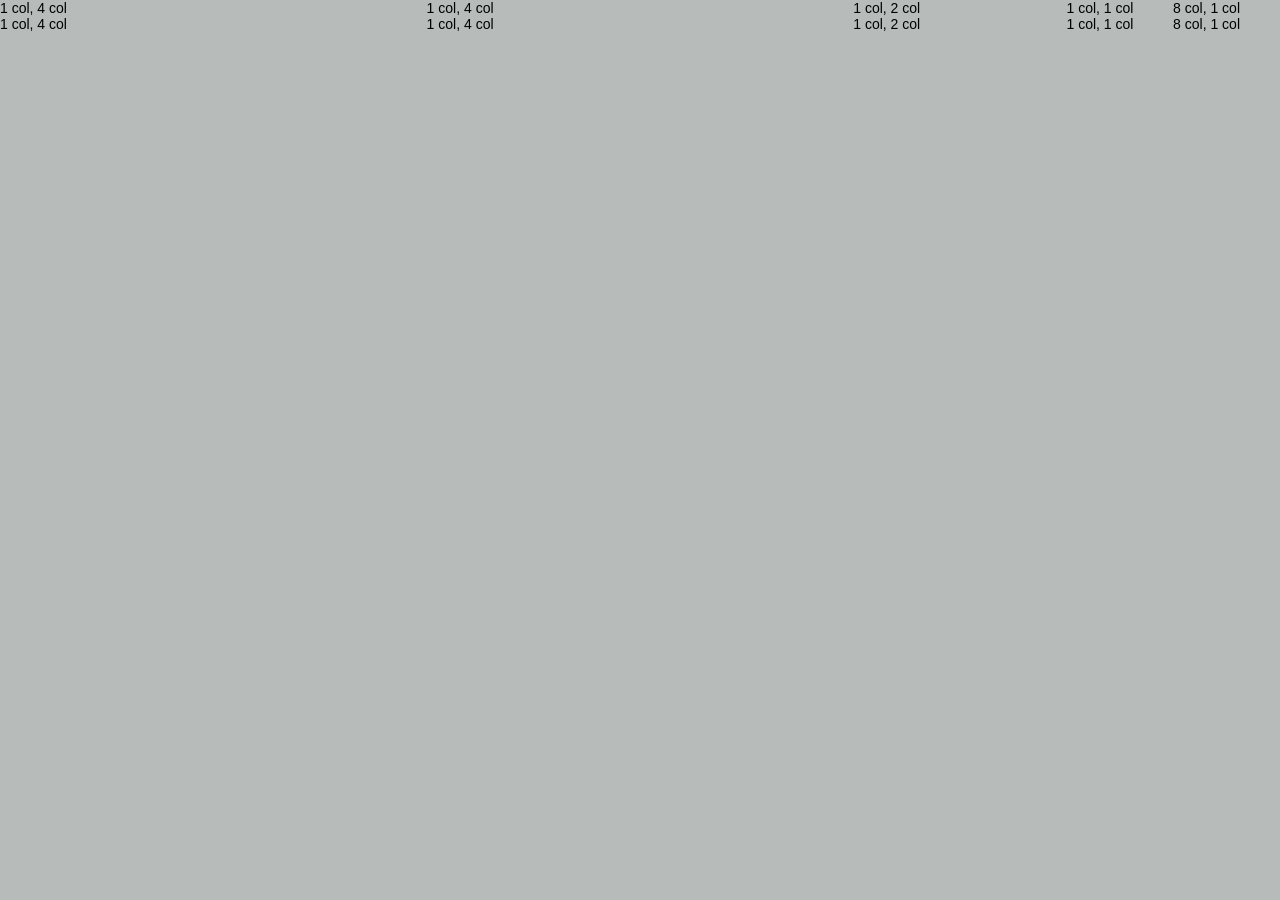
<file: 12-col-grid.html>
<!DOCTYPE html>
<html>
<head>
  <title>Home</title>
  <meta name="viewport" content="width=device-width, initial-scale=1.0">
  <link rel="stylesheet" href="css/style.css">


</head>

<body>
  <div class="full-page">
    <div class="grid-wrap">
      <div class="row">
        <div class="col-1 col-m-4 " >
        1 col, 4 col
        </div>
        <div class="col-1 col-m-4">
            1 col, 4 col
        </div>
        <div class="col-1 col-m-2">
            1 col, 2 col
        </div>
        <div class="col-1 col-m-1">
            1 col, 1 col
        </div>
        <div class="col-8 col-m-1">
            8 col, 1 col
        </div>
      </div>
      <div class="row">
        <div class="col-1 col-m-4 " >
        1 col, 4 col
        </div>
        <div class="col-1 col-m-4">
            1 col, 4 col
        </div>
        <div class="col-1 col-m-2">
            1 col, 2 col
        </div>
        <div class="col-1 col-m-1">
            1 col, 1 col
        </div>
        <div class="col-8 col-m-1">
            8 col, 1 col
        </div>
      </div>
    </div>
  </div>
</body>
</file>
<file: css/style.css>
@import url("meyer_reset.css");
@import url("normalize_extract.css");
@import url("layout.css");
@import url("typo.css");

/* ===== NAME AND DESCRIPTION OF PROJECT HERE  ===== */
/*


*/

/* ================================================= */
/* add styles specific to a particular project below */
/* ================================================= */

/* VARIABLES */
:root {
  --textcolor: black;
  --body-bgcolor: #b7bbba;
  --wrap-bgcolor: white;
  /* --wrap-bgcolor: rgba(63, 127, 191, 0.35); */
  --grid-bgcolor: white;
  /* --grid-bgcolor: rgba(63, 127, 191, 0.2); */
  --text-hover-color: rgba(255, 204, 102, .8);
  --active-bgcolor: rgba(75, 73, 123, 1);
  --link-color: #4b497b;
  --nav-bgcolor: rgba(192,192,192,0.6);
  --nav-border: grey;

}

body {
  color: var(--textcolor);
  background-color: var(--body-bgcolor);
}
a {
  color: var(--link-color);
}

a:hover {
  color: var(--text-hover-color);
}

a:visited {

}
a:active {
  /* background-color: var(--active-bgcolor); */
}
.centered {
  text-align: center;
}
.header {
  background: center / cover no-repeat url("../images/logo.jpg");
  height: 200px;
}
.drop-num {
  color: red;
}
/* ========================================================== */
/* ============== NAV STYLES ======================== */
/* ========================================================== */
/* General */
nav  {
  background-color: var(--nav-bgcolor);

}
nav li a:hover {
  background-color: var(--active-bgcolor);
  transition: .7s;
}

/* ==================================== */
/* =========== GRID STYLES ============ */
/* ==================================== */

.full-page-wrap {
  background-color: var(--wrap-bgcolor);

}

.grid-wrap  {
  background-color: var(--grid-bgcolor);
}
#drop-title {
  float: left;
}
#date {
  margin-right: 2rem;
  float: right;
  font-size: 1rem;
  font-style: italic;
}
#chart-iframe {
  /* position:absolute; */
    left: 0px;
    width: 90vw;
    top: 0px;
    height: 100vh;
}
</file>
